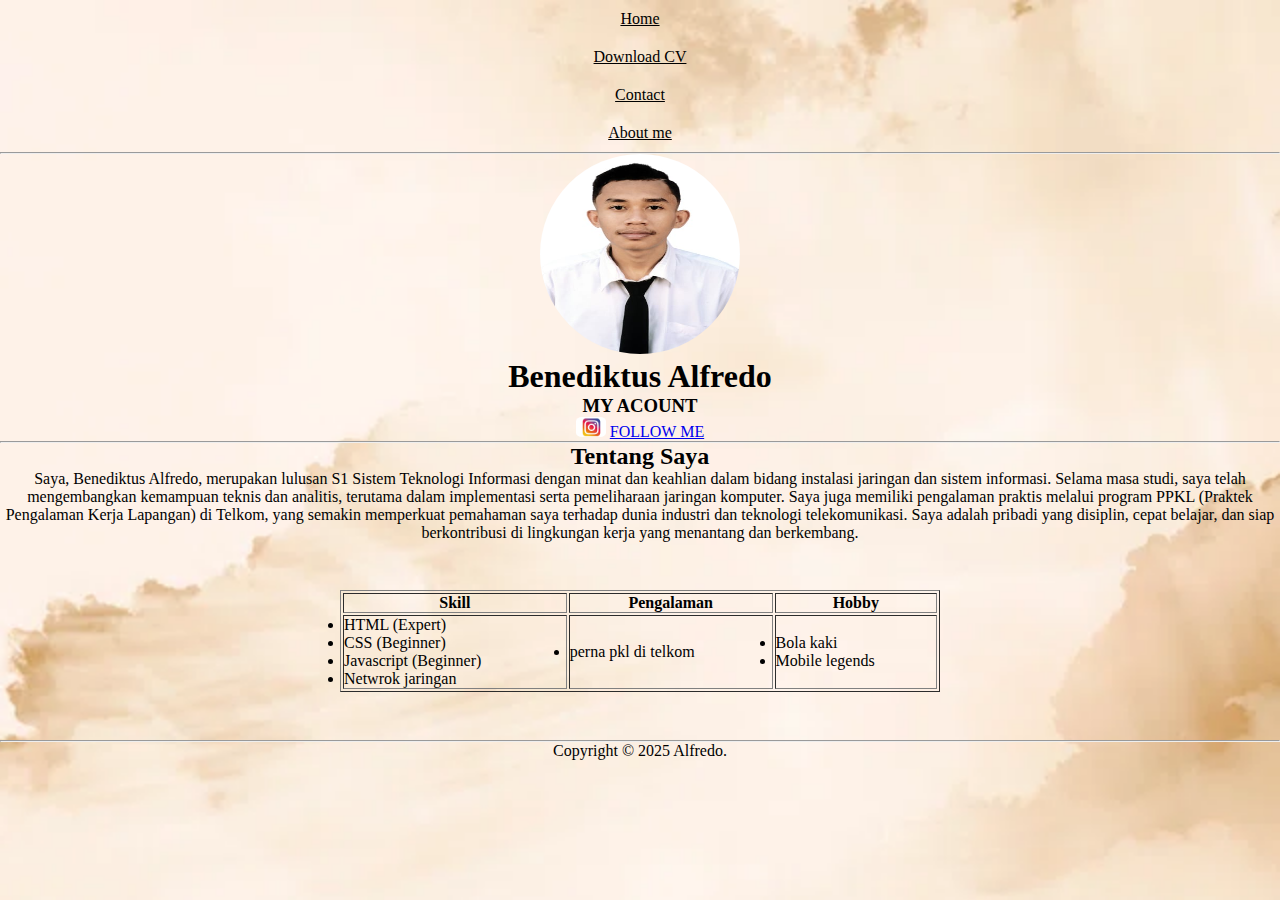
<file: index.html>
<!DOCTYPE html>
<html lang="en">

<head>
    <meta charset="UTF-8">
    <meta name="viewport" content="width=device-width, initial-scale=1.0">
    <title>Alfredo Personal Website</title>
    <link rel="stylesheet" type="text/CSS" href="style.css">
</head>

<body>
    <nav>
        <a href="index.html">Home</a> 
        <a href="cv.html">Download CV</a> 
        <a href="contact.html">Contact</a> 
        <a href="about.html">About me</a>
    </nav>

    <hr />

    <header style="text-align: center;">
        <img src="images/alfredo.jpg" width="200" height="200" style="border-radius: 50%;"/>
        <h1>Benediktus Alfredo</h1>
        <h3>MY ACOUNT</h3>
        <img src="images/logoig.jpg" width="30" height="20" style="border-radius: 20%;" />
         <a href="https://www.instagram.com/fred_4454?igsh=MWQ0MTI5OWNnd2N1aw== " target="_blank">FOLLOW ME</a>
    </header>

    <hr />

    <article style="text-align: center;">
        <h2>Tentang Saya</h2>
        <p>
            Saya, Benediktus Alfredo, merupakan lulusan S1 Sistem Teknologi Informasi dengan minat dan keahlian dalam bidang instalasi jaringan dan sistem informasi. Selama masa studi, saya telah mengembangkan kemampuan teknis dan analitis, terutama dalam implementasi serta pemeliharaan jaringan komputer. Saya juga memiliki pengalaman praktis melalui program PPKL (Praktek Pengalaman Kerja Lapangan) di Telkom, yang semakin memperkuat pemahaman saya terhadap dunia industri dan teknologi telekomunikasi. Saya adalah pribadi yang disiplin, cepat belajar, dan siap berkontribusi di lingkungan kerja yang menantang dan berkembang.
        </p>
    </article>

    <div style="max-width: 600px; margin: 3em auto">
        <table border="1" width="100%">
            <thead>
                <tr>
                    <th>Skill</th>
                    <th>Pengalaman</th>
                    <th>Hobby</th>
                </tr>
            </thead>
            <tbody>
                <tr>
                    <td>
                        <ul>
                            <li>HTML (Expert)</li>
                            <li>CSS (Beginner)</li>
                            <li>Javascript (Beginner)</li>
                            <li>Netwrok jaringan</li>
                        </ul>
                    </td>
                    <td>
                        <ul>
                            <li>perna pkl di telkom</ernetli>
                        </ul>
                    </td>
                    <td>
                        <ul>
                            <li>Bola kaki</li>
                            <li>Mobile legends</li>
                           
                        </ul>
                    </td>
                </tr>
            </tbody>
        </table>
    </div>

    <hr>
    <footer style="text-align: center;">
        <p>Copyright &copy; 2025 Alfredo.</p>
    </footer>
</body>
</html>
</file>
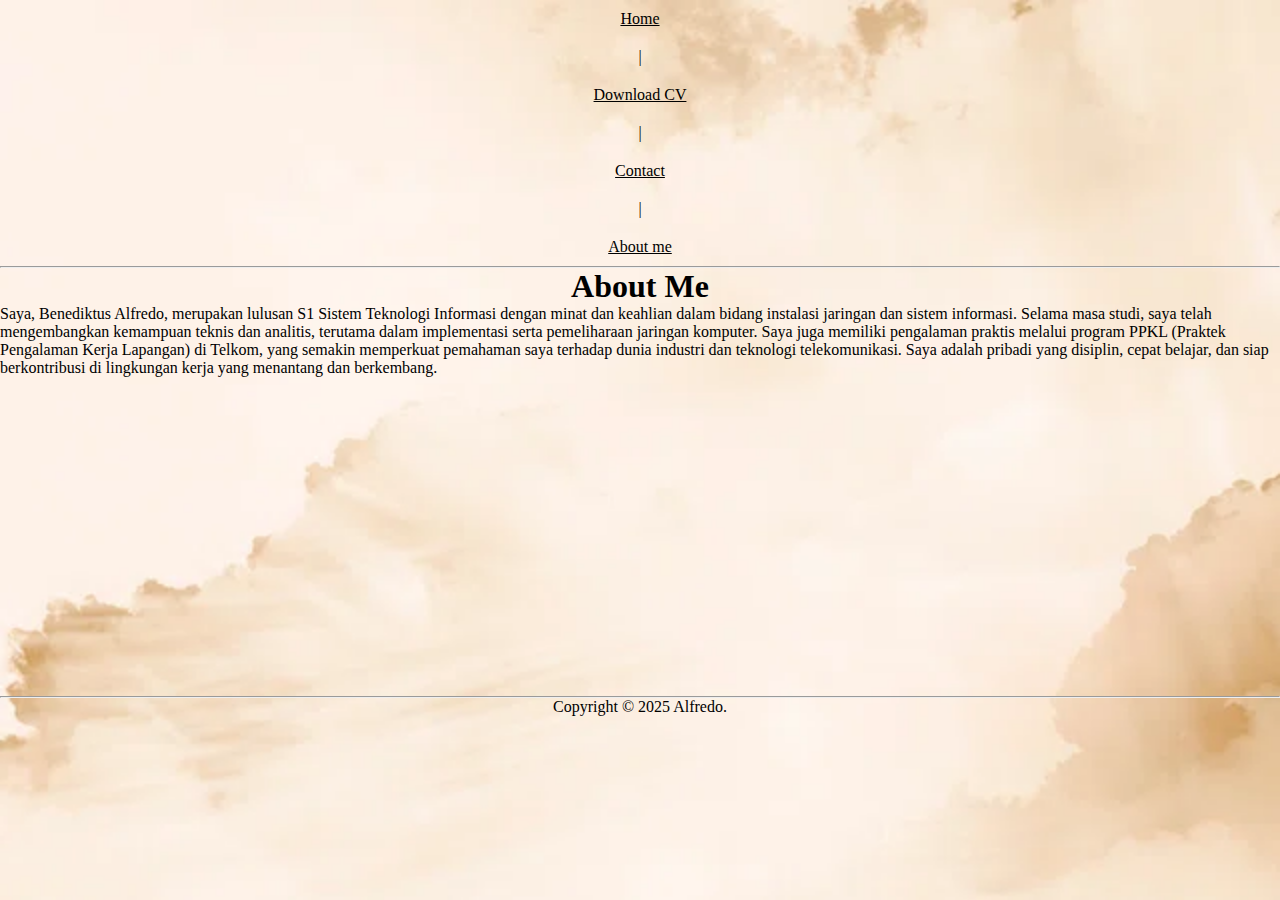
<file: about.html>
<!DOCTYPE html>
<html lang="en">

<head>
    <meta charset="UTF-8">
    <meta name="viewport" content="width=device-width, initial-scale=1.0">
    <title>Alfredo Personal Website</title>
    <link rel="stylesheet" type="text/CSS" href="style.css">
</head>

<body>
    <nav>
        <a href="index.html">Home</a> |
        <a href="cv.html">Download CV</a> |
        <a href="contact.html">Contact</a> |
        <a href="about.html">About me</a>
    </nav>

    <hr />

    <article>
        <h1 style="text-align: center;">About Me</h1>
        <p>
            Saya, Benediktus Alfredo, merupakan lulusan S1 Sistem Teknologi Informasi dengan minat dan keahlian dalam bidang instalasi jaringan dan sistem informasi. Selama masa studi, saya telah mengembangkan kemampuan teknis dan analitis, terutama dalam implementasi serta pemeliharaan jaringan komputer. Saya juga memiliki pengalaman praktis melalui program PPKL (Praktek Pengalaman Kerja Lapangan) di Telkom, yang semakin memperkuat pemahaman saya terhadap dunia industri dan teknologi telekomunikasi. Saya adalah pribadi yang disiplin, cepat belajar, dan siap berkontribusi di lingkungan kerja yang menantang dan berkembang.
        </p>
       
        <p>
            <iframe style="text-align: center;" width="560" height="315" src="https://youtube.com/embed/rD-6GeEMEVE?si=3Md9M09qedg-iJsu" title="YouTube video player" frameborder="0" allow="accelerometer; autoplay; clipboard-write; encrypted-media; gyroscope; picture-in-picture; web-share" referrerpolicy="strict-origin-when-cross-origin" allowfullscreen></iframe>
        </p>
    </article>

    <hr>
    <footer style="text-align: center;">
        <p>Copyright &copy; 2025 Alfredo.</p>
    </footer>
</body>
</html>
</file>
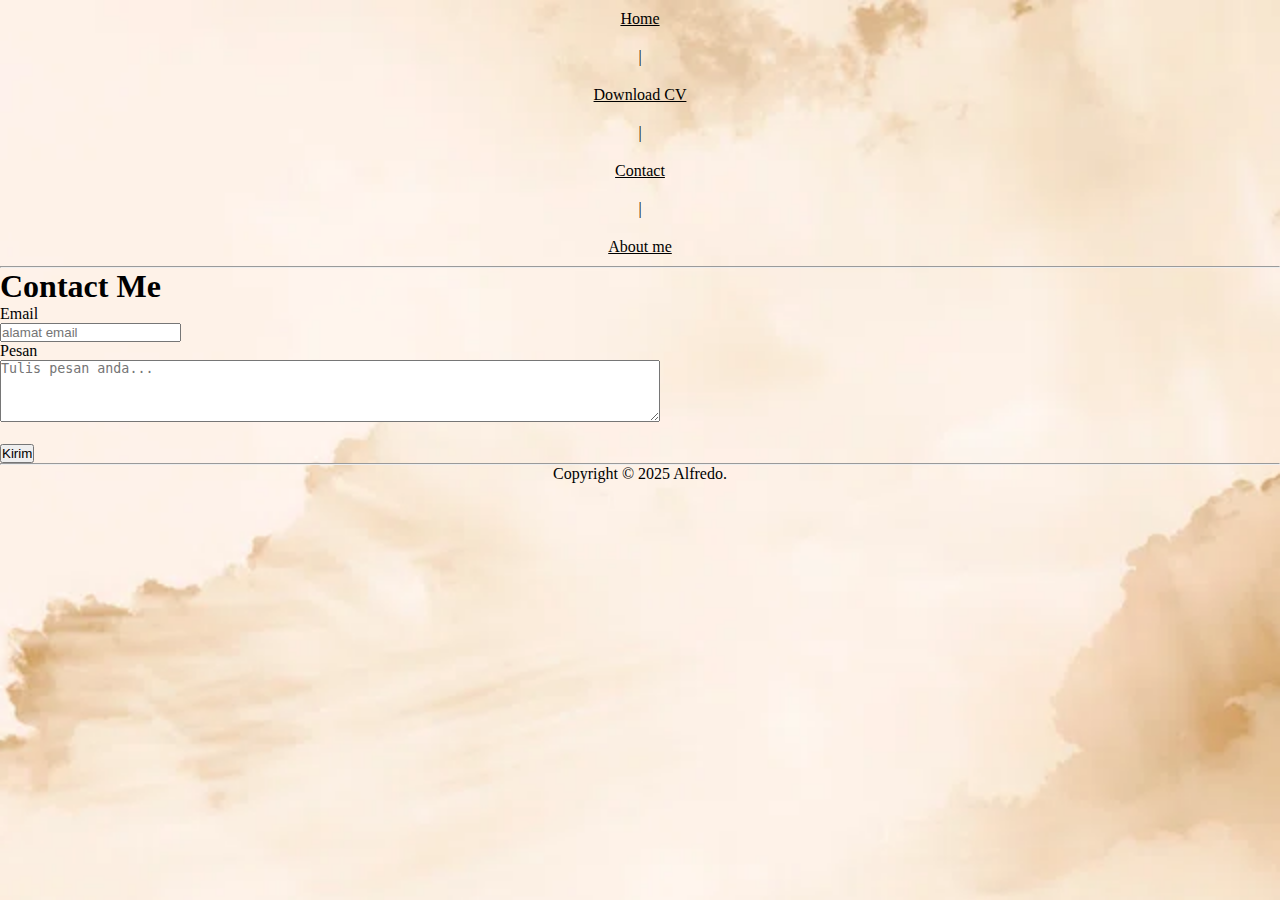
<file: contact.html>
<!DOCTYPE html>
<html lang="en">

<head>
    <meta charset="UTF-8">
    <meta name="viewport" content="width=device-width, initial-scale=1.0">
    <title>Ahmad Muhardian Personal Website</title>
    <link rel="stylesheet" type="text/CSS" href="style.css">
</head>

<body>
    <nav>
        <a href="index.html">Home</a> |
        <a href="cv.html">Download CV</a> |
        <a href="contact.html">Contact</a> |
        <a href="about.html">About me</a>
    </nav>

    <hr />

    <div>
        <h1>Contact Me</h1>
        <form>
            <label for="email">Email</label><br />
            <input type="email" name="email" placeholder="alamat email"/>
            <br />
            <label for="message">Pesan</label><br />
            <textarea name="message" placeholder="Tulis pesan anda..." rows="4" cols="80"></textarea>
            <br />
            <br />
            <input type="submit" value="Kirim" />
        </form>
    </div>

    <hr>
    <footer style="text-align: center;">
        <p>Copyright &copy; 2025 Alfredo.</p>
    </footer>
</body>
</html>
</file>
<file: style.css>
*{
    margin: 0;
    padding: 0;
    box-sizing: border-box;
}

body{

    background-image: url(images/back.jpg);
    background-size: cover;
    background-repeat: no-repeat;
    background-attachment: fixed;
    background-position: center;
    height: 100vh;
}
.th1, .th2, .th3{
    background-color: white;
}
nav{
    background-color: transparent;
    width: 500px;
    padding: 15px 25px;
    margin: auto;
    font-size: 15px;
    border-radius: 8;
    display: flex;
    gap: 20px;
    justify-content: center;
    flex-wrap: wrap;
}
nav{
    color: black;
    text-decoration: none;
    transition: color 0.3s ease, transfrom 0.3s ease;
   
}
nav a:hover{
    color: white;
    transform: scale(1.1);
}
nav a{
    display: block;
    text-align: center;
    color: #000;
    
}
@media (max-width:1439px){
    nav{
        font-size: 16px;
        gap: 20px;
        padding: 10px;
    }
nav a{
    display: block;
    text-align: center;
    width: 100%;
    
}
}
</file>
